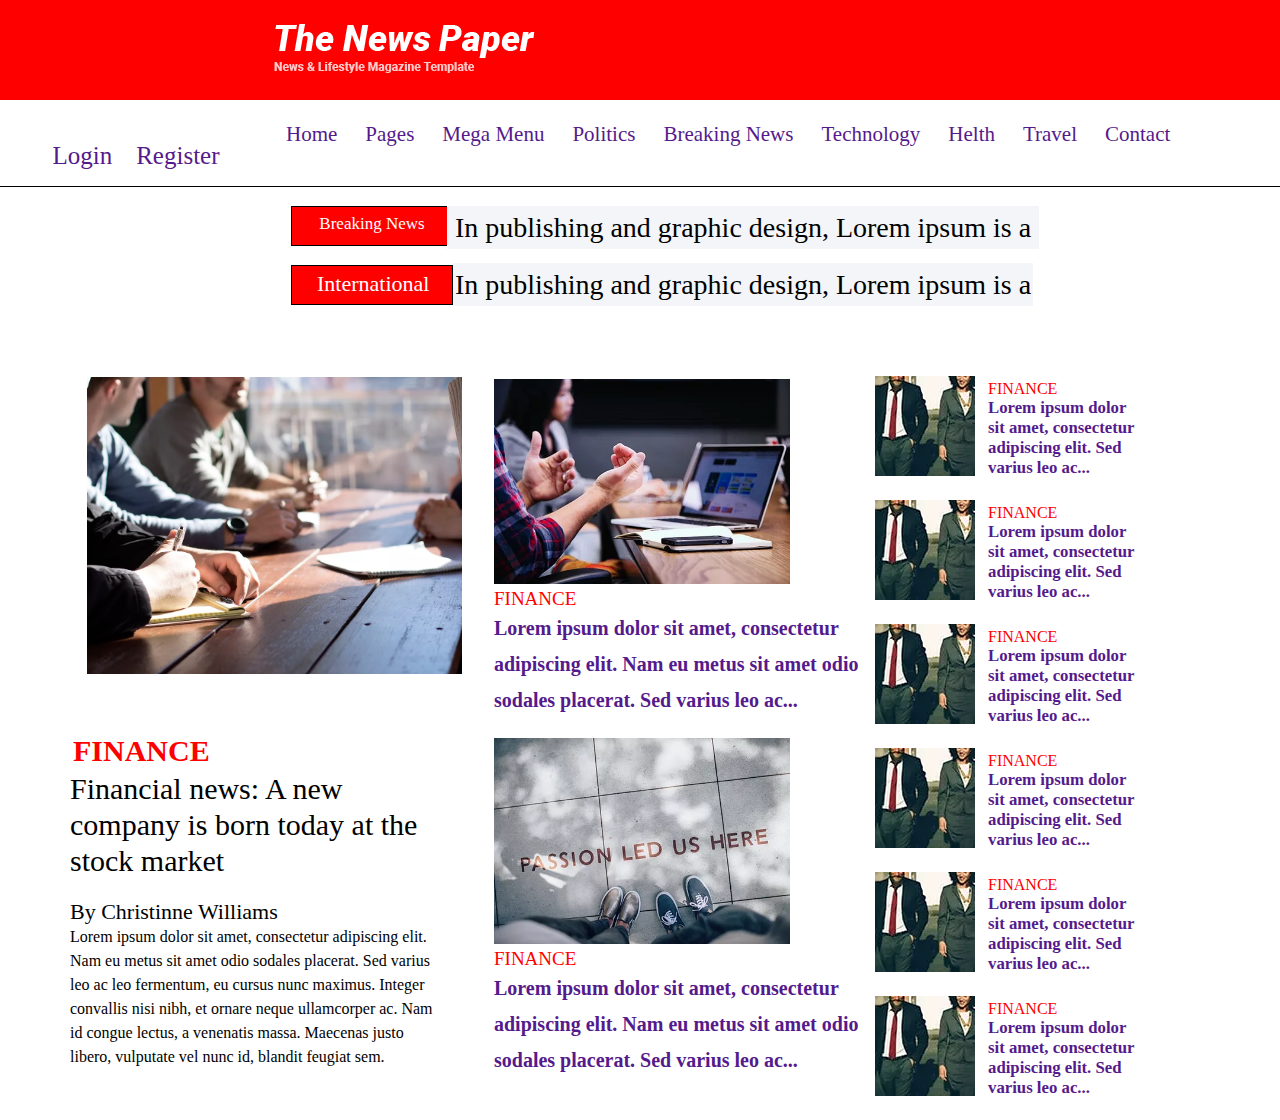
<file: index.html>
<!DOCTYPE html>
<html lang="en">
<head>
    <meta charset="UTF-8">
    <meta http-equiv="X-UA-Compatible" content="IE=edge">
    <meta name="viewport" content="width=device-width, initial-scale=1.0">
    <title>Document</title>
    <link rel="stylesheet" href="style.css">
</head>
<body>
  <div class="top_Header">
      <div class="logo">
        <img src="download.png" alt=""> 
      </div>
      <div class="login_Reg">
          <a href="">Login</a>
          <a href="">Register</a>
      </div>
      
  </div>
  <div class="container">
      <div class="nav_bar">
          <ul>
              <li><a href="">Home</a></li>
              <li><a href="">Pages</a></li>
              <li><a href="">Mega Menu</a></li>
              <li><a href="">Politics</a></li>
              <li><a href="">Breaking News</a></li>
              <li><a href="">Technology</a></li>
              <li><a href="">Helth</a></li>
              <li><a href="">Travel</a></li>
              <li><a href="">Contact</a></li>

          </ul>
      </div>
  </div>
  <div class="simple_border">
      <span></span>
  </div>
  <div class="container">
    <div class="News-style">
        <duv class="control">
            <div class="Breaking-news">
            <p>Breaking News</p>

        </div>
        <div class="Internation_news">
            <p>International</p>
            
        </div>
    </duv>
   <div class="Control-title">    
 <div class="breaking-title"><span>In publishing and graphic design, Lorem ipsum is a</span></div>
        
<div class="Internation-title"><span>In publishing and graphic design, Lorem ipsum is a</span>
        </div>
    </div> 

    </div>
    
  </div>
  <div class="container">
      <div class="Post-area">
        <div class="reding-Post">
          <img src="16.jpg.png" alt="">
          <h4>Finance</h4>
          <h1>Financial news: A new company is born today at the stock market</h1>
          <span>By Christinne Williams</span>
          <p>Lorem ipsum dolor sit amet, consectetur adipiscing elit.
               Nam eu metus sit amet odio sodales placerat. Sed varius leo ac leo fermentum, 
               eu cursus nunc maximus. Integer convallis nisi nibh, et ornare neque ullamcorper ac.
                Nam id congue lectus, a venenatis massa. 
              Maecenas justo libero, vulputate vel nunc id, blandit feugiat sem.</p>


        </div>
        <div class="single_blog">
            <div class="First_post">
           <a href=""><img src="post.png" alt=""></a>
            </div>
            <div class="psot-data">
                <a href="" class="post catagory">Finance</a>
                <div class="post-tile"><a href=""><h6>Lorem ipsum dolor sit amet, consectetur adipiscing elit.
                     Nam eu metus sit amet odio sodales placerat. Sed varius leo ac...</h6></a></div>
            </div>
            <div class="second_post">
                <div class="First_post">
                    <a href=""><img src="post2.png" alt=""></a>
                     </div>
                     <div class="psot-data">
                        <a href="" class="post catagory">Finance</a>
                        <div class="post-tile"><a href=""><h6>Lorem ipsum dolor sit amet, consectetur adipiscing elit.
                             Nam eu metus sit amet odio sodales placerat. Sed varius leo ac...</h6></a></div>
                    </div>
            </div>
           
        </div>

        <div class="site_post">
            <div class="site_control">
            <div class="site_img">
                <img src="ezgif.com-gif-maker.png" alt="">
                  </div>
                  <div class="Post-data">
                    <a href="" class="post _catagory">Finance</a>
                    <div class="posttile"><a href=""><h6>
                      Lorem ipsum dolor sit amet, consectetur adipiscing elit. Sed varius leo ac...</h6></a></div>
                </div>
            </div>
            <div class="site_control">
                <div class="site_img">
                    <img src="ezgif.com-gif-maker.png" alt="">
                      </div>
                      <div class="Post-data">
                        <a href="" class="post _catagory">Finance</a>
                        <div class="posttile"><a href=""><h6>Lorem ipsum dolor sit amet, consectetur adipiscing elit.
                             Sed varius leo ac...</h6></a></div>
                    </div>
                    </div>
                    <div class="site_control">
                    <div class="site_img">
                        <img src="ezgif.com-gif-maker.png" alt="">
                          </div>
                          <div class="Post-data">
                            <a href="" class="post _catagory">Finance</a>
                            <div class="posttile"><a href=""><h6>Lorem ipsum dolor sit amet, consectetur adipiscing elit.
                                 Sed varius leo ac...</h6></a></div>
                        </div>
                        </div>
                        <div class="site_control">
                        <div class="site_img">
                            <img src="ezgif.com-gif-maker.png" alt="">
                              </div>
                              <div class="Post-data">
                                <a href="" class="post _catagory">Finance</a>
                                <div class="posttile"><a href=""><h6>Lorem ipsum dolor sit amet, consectetur adipiscing elit.
                                     Sed varius leo ac...</h6></a></div>
                            </div>
                        </div>
                        <div class="site_control">
                            <div class="site_img">
                                <img src="ezgif.com-gif-maker.png" alt="">
                                  </div>
                                  <div class="Post-data">
                                    <a href="" class="post _catagory">Finance</a>
                                    <div class="posttile"><a href=""><h6>Lorem ipsum dolor sit amet, consectetur adipiscing elit.
                                         Sed varius leo ac...</h6></a></div>
                                </div>
                            </div>
                            <div class="site_control">
                                <div class="site_img">
                                    <img src="ezgif.com-gif-maker.png" alt="">
                                      </div>
                                      <div class="Post-data">
                                        <a href="" class="post _catagory">Finance</a>
                                      <div class="posttile"><a href=""><h6>Lorem ipsum dolor sit amet, consectetur adipiscing elit.
                                             Sed varius leo ac...</h6></a></div>
                                    </div>
                                </div>
    
            </div>
     
     
      </div>
  </div>
  
</body>
</html>
</file>
<file: style.css>
*{margin:0;padding:0;}

.top_Header {
    background: red;
    width: 100%;
    height: 100px;
}

.logo {
    max-width: 100%;
    height: auto;
    margin: 0px 250px;
    padding: 24px;
    float: left;
    width: 500px;
}

.login_Reg {
    width: 200px;
    float: left;
    text-align: center;
    margin: 21px 12px;
    padding: 20px 24px;
}

.login_Reg a {
    text-decoration: none;
    margin: 10px 10px;
    font-size: 25px;
}
.container{
    width: 1140px;
    margin: auto;
    padding-right: 15px;
    padding-left: 15px;
}
ul li {
    text-decoration: none;
    float: left;
    margin: 11px 12px;
    padding: 10px 2px;
    list-style: none;
    font-size: 21px;
}
      
ul li a {
    text-decoration: none;
}
.simple_border {
    padding: 43px 10px;
    border-bottom: 1px solid black;
}
}

Breaking-news p {
    text-align: center;
}
.Breaking-news {
    width: 120px;
    height: 38px;
    padding: 0px 20px;
    border: 1px solid black;
    margin: 19px;
    background-color: red;
    text-align: center;
}
.Internation_news{
    width: 120px;
    height: 38px;
    padding: 0px 20px;
    border: 1px solid black;
    margin: 19px;
    background-color: red;
    text-align: center;
}
.Internation_news p{
    margin: 5px;
    font-size: 22px;
    color: white;
}
.Breaking-news p {
    margin: 7px;
    font-size: 17px;
    color: white;
}
duv.control {
    float: left;
}

.Control-title {
    float: left;
    width: 600px;
    text-align: center;
    font-size: 28px;
    margin-top: 9px;
    margin-left: -29px;
    height: 39px;
    line-height: 43px;
}
.breaking-title {
    
    margin: 10px 4px;
    background-color: #f3f5f8;
}

.Internation-title {
    margin: 10px 10px;
    background-color: #f3f5f8;
    margin-top: 14px;
}

.breaking-title span {
    margin-top: 4px;
    margin-bottom: 5px;
}

.reding-Post {
    width: 375px;
    display: block;
    float: left;
    height: 760px;
}

.reding-Post img {
    width: 100%;
    margin: 53px 17px;
}



.reding-Post h4 {
    padding: 3px;
    font-size: 30px;
    color: red;
    text-transform: uppercase;
}



.reding-Post h1 {
    margin-bottom: 20px;
    font-size: 30px;
    line-height: 1.2;
    font-weight: 500;
    font-family: arial black;
}

.reding-Post span {
    margin-bottom: 10px;
    font-size: 22px;
}

.reding-Post p {
    line-height: 1.5;
    font-weight: 500;
    margin-bottom: 20px;
    display: block;
}

.reding-Post h1:hover {
    color: red;
}


.First_post a img {
    width: 80%;
    height: auto;
}

a.post.catagory {
    text-decoration: none;
    font-size: 19px;
    font-weight: 500;
    margin: 12px 0px;
    color: red;
    text-transform: uppercase;
}



.post-tile a h6 {
    text-decoration: none;
    font-size: 20px;
    line-height: 1.8;
    margin-bottom: 20px;
}

.single_blog {
    width: 370px;
    float: left;
    position: absolute;
    overflow: hidden;
    margin-left: 424px;
    margin-top: 192px;
}

.post-tile a {
    text-decoration: none;
}

.Post-area {
    width: 375px;
    
}
.site_post {
    position: absolute;
    top: 376px;
    float: left;
    display: block;
    overflow: hidden;
    margin-left: 805px;
    width: 375px;
}

.Post-data {
    float: left;
    margin: -100px 113px;
}

a.post._catagory {
    text-decoration: none;
    text-transform: uppercase;
    color: red;
    top: 1px;
}

.posttile {
    font-size: 25px;
}

.posttile a {
    text-decoration: none;
}
.site_control {
    margin-bottom: 20px;
}
</file>
